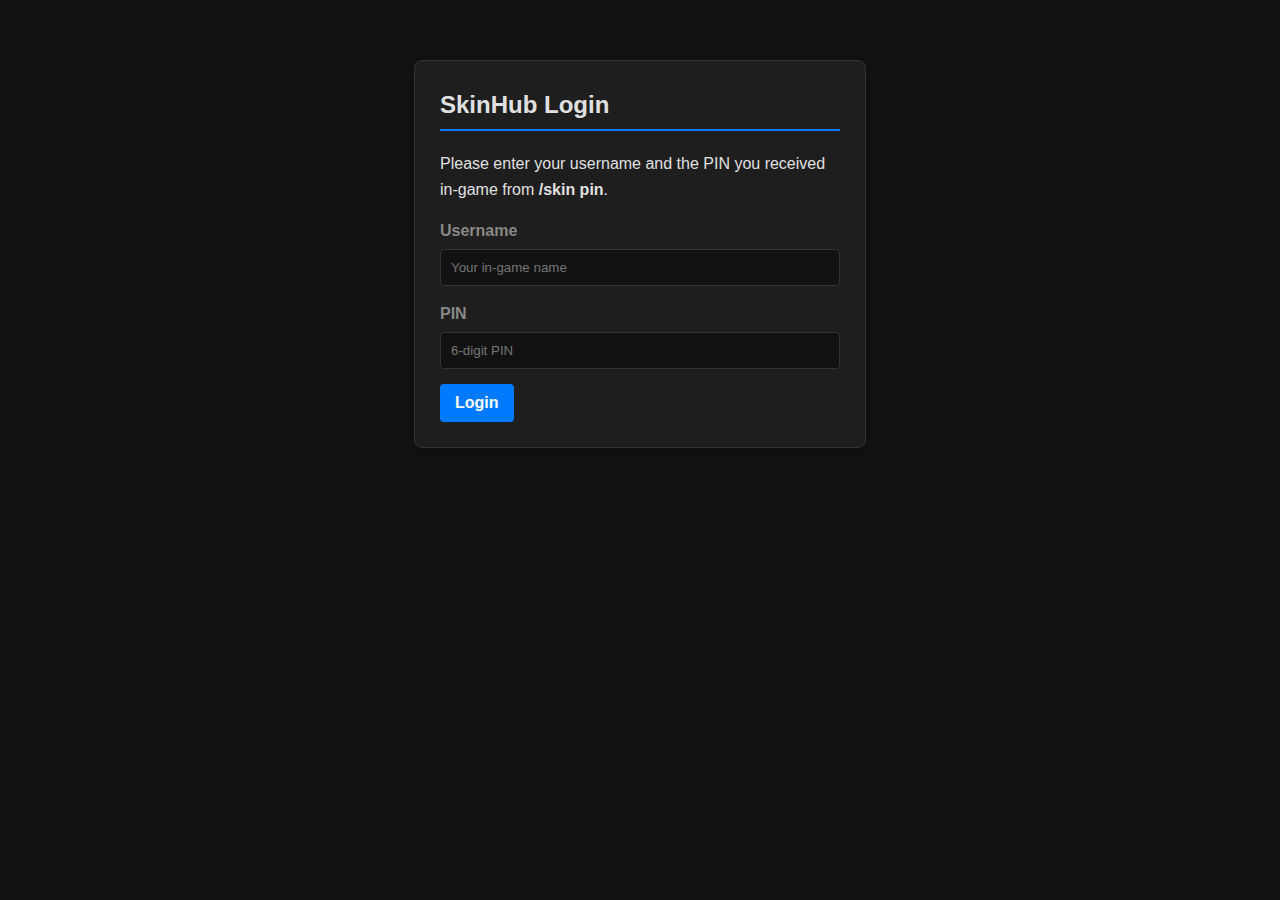
<file: target/classes/web/index.html>
<!DOCTYPE html>
<html lang="en">
<head>
    <meta charset="UTF-8">
    <meta name="viewport" content="width=device-width, initial-scale=1.0">
    <title>SkinHub - Login</title>
    <link rel="stylesheet" href="style.css">
</head>
<body>
    <div class="container">
        <form id="login-form" class="card">
            <h2>SkinHub Login</h2>
            <p>Please enter your username and the PIN you received in-game from <strong>/skin pin</strong>.</p>
            
            <div class="form-group">
                <label for="username">Username</label>
                <input type="text" id="username" name="username" placeholder="Your in-game name" required>
            </div>
            
            <div class="form-group">
                <label for="pin">PIN</label>
                <input type="password" id="pin" name="pin" pattern="\d{6}" maxlength="6" placeholder="6-digit PIN" required>
            </div>
            
            <button type="submit" class="btn">Login</button>
            
            <div id="message" class="message"></div>
        </form>
    </div>
    
    <script src="script.js"></script>
</body>
</html>
</file>
<file: target/classes/web/style.css>
/* Global styles */
:root {
    --bg-color: #121212;
    --card-color: #1e1e1e;
    --primary-color: #007bff;
    --primary-hover: #0056b3;
    --danger-color: #dc3545;
    --danger-hover: #a71d2a;
    --text-color: #e0e0e0;
    --text-muted: #888;
    --border-color: #333;
    --success-color: #28a745;
}

body {
    font-family: -apple-system, BlinkMacSystemFont, "Segoe UI", Roboto, "Helvetica Neue", Arial, sans-serif;
    background-color: var(--bg-color);
    color: var(--text-color);
    margin: 0;
    padding: 20px;
    line-height: 1.6;
}

.container {
    max-width: 900px;
    margin: 0 auto;
    display: flex;
    flex-direction: column;
    gap: 20px;
}

h2, h3 {
    margin-top: 0;
    color: var(--text-color);
    border-bottom: 2px solid var(--primary-color);
    padding-bottom: 5px;
}

a {
    color: var(--primary-color);
    text-decoration: none;
}

/* Card layout */
.card {
    background-color: var(--card-color);
    border: 1px solid var(--border-color);
    border-radius: 8px;
    padding: 25px;
    box-shadow: 0 4px 12px rgba(0, 0, 0, 0.15);
}

.header {
    display: flex;
    justify-content: space-between;
    align-items: center;
}

/* Forms */
.form-group {
    margin-bottom: 15px;
}

.form-group label {
    display: block;
    margin-bottom: 5px;
    font-weight: bold;
    color: var(--text-muted);
}

.form-group input[type="text"],
.form-group input[type="password"],
.form-group input[type="file"] {
    width: 100%;
    padding: 10px;
    background-color: var(--bg-color);
    border: 1px solid var(--border-color);
    border-radius: 4px;
    color: var(--text-color);
    box-sizing: border-box; /* Fixes width issue */
}

/* Buttons */
.btn {
    display: inline-block;
    padding: 10px 15px;
    font-size: 16px;
    font-weight: bold;
    text-align: center;
    text-decoration: none;
    cursor: pointer;
    border: none;
    border-radius: 4px;
    background-color: var(--primary-color);
    color: #fff;
    transition: background-color 0.2s ease;
}

.btn:hover {
    background-color: var(--primary-hover);
}

.btn:disabled {
    background-color: var(--text-muted);
    cursor: not-allowed;
}

.btn-danger {
    background-color: var(--danger-color);
}

.btn-danger:hover {
    background-color: var(--danger-hover);
}

/* Messages (for errors/success) */
.message {
    padding: 15px;
    margin-bottom: 15px;
    border-radius: 4px;
    display: none; /* Hidden by default */
}
.message.error {
    background-color: #ff386020;
    color: #ff3860;
    border: 1px solid #ff3860;
    display: block;
}
.message.success {
    background-color: #23d16020;
    color: #23d160;
    border: 1px solid #23d160;
    display: block;
}

/* Skin Collection Grid */
.skin-grid {
    display: grid;
    grid-template-columns: repeat(auto-fill, minmax(150px, 1fr));
    gap: 20px;
}

.skin-item {
    background-color: var(--bg-color);
    border: 1px solid var(--border-color);
    border-radius: 4px;
    overflow: hidden;
    display: flex;
    flex-direction: column;
}

.skin-preview {
    width: 100%;
    height: 150px;
    background-color: #000;
    display: flex;
    align-items: center;
    justify-content: center;
    color: var(--text-muted);
    font-size: 12px;
}

.skin-name {
    font-weight: bold;
    text-align: center;
    padding: 10px;
    margin: 0;
    word-break: break-all;
    background-color: var(--card-color);
    border-top: 1px solid var(--border-color);
}

.skin-actions {
    display: grid;
    grid-template-columns: 1fr 1fr;
    gap: 1px;
    background-color: var(--border-color);
}

.skin-actions .btn {
    border-radius: 0;
    width: 100%;
}

/* Login form specifics */
#login-form {
    max-width: 400px;
    margin: 40px auto 0 auto;
}

/* Hide upload card if not allowed */
#upload-card.hidden {
    display: none;
}
</file>
